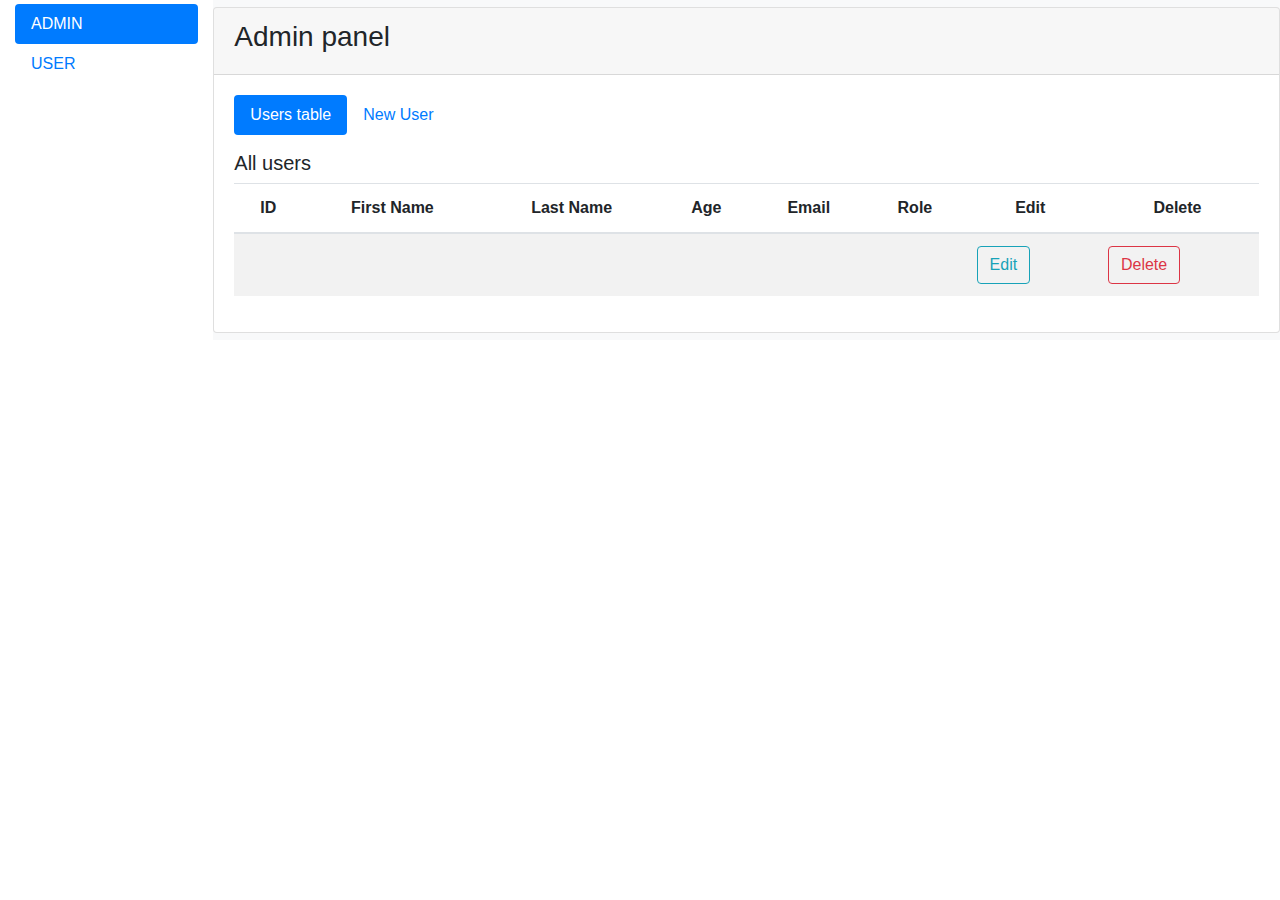
<file: src/main/resources/templates/admin-page.html>
<!DOCTYPE html>
<html xmlns:th="http://www.thymeleaf.org" xmlns:sec="http://www.thymeleaf.org/thymeleaf-extras-springsecurity3" lang="">
<head>
    <!-- Required meta tags -->
    <meta charset="utf-8">

    <title>Index Form</title>


    <!-- jQuery-->
    <script src="https://code.jquery.com/jquery-3.5.1.min.js"
            integrity="sha256-9/aliU8dGd2tb6OSsuzixeV4y/faTqgFtohetphbbj0="
            crossorigin="anonymous"></script>


    <!-- Bootstrap CSS -->
    <link rel="stylesheet" href="https://stackpath.bootstrapcdn.com/bootstrap/4.5.2/css/bootstrap.min.css"
          integrity="sha384-JcKb8q3iqJ61gNV9KGb8thSsNjpSL0n8PARn9HuZOnIxN0hoP+VmmDGMN5t9UJ0Z" crossorigin="anonymous">


    <script src="https://stackpath.bootstrapcdn.com/bootstrap/4.5.2/js/bootstrap.min.js"
            integrity="sha384-B4gt1jrGC7Jh4AgTPSdUtOBvfO8shuf57BaghqFfPlYxofvL8/KUEfYiJOMMV+rV"
            crossorigin="anonymous"></script>


    <!-- Custom JS & CSS -->
    <script type="text/javascript" src="../static/js/admin.js" th:src="@{/js/admin.js}"></script>

    <link href="../static/css/style.css" rel="stylesheet" type="text/css"/>

</head>
<body>
<!--header-->
<header th:insert="blocks/header::header"></header>

<div class="card-group">
    <div class="form-text col-2">
        <div class="nav flex-column nav-pills " id="v-pills-tab" role="tablist" aria-orientation="vertical">
            <a class="nav-link active" id="v-pills-users-tab" data-toggle="pill" href="#pills-users" role="tab"
               aria-controls="v-pills-home" aria-selected="true">ADMIN</a>
            <a class="nav-link" id="v-pills-newuser-tab" data-toggle="pill" href="#pills-newuser" role="tab"
               aria-controls="v-pills-newuser" aria-selected="false">USER</a>
        </div>
    </div>
    <div class="form-control-plaintext col-10 bg-light">
        <div class="card">
            <div class="card-header">
                <h3>Admin panel</h3>
            </div>
            <div class="card-body">
                <ul class="nav nav-pills mb-3" id="pills-tab" role="tablist">
                    <li class="nav-item" role="presentation">
                        <a class="nav-link active" id="pills-users-tab" data-toggle="pill" href="#pills-users"
                           role="tab"
                           aria-controls="pills-users" aria-selected="true">Users table</a>
                    </li>
                    <li class="nav-item" role="presentation">
                        <a class="nav-link" id="pills-newuser-tab" data-toggle="pill" href="#pills-newuser" role="tab"
                           aria-controls="pills-newuser" aria-selected="false">New User</a>
                    </li>
                </ul>
                <div class="tab-content" id="pills-tabContent">
                    <div class="tab-pane fade show active" id="pills-users" role="tabpanel"
                         aria-labelledby="pills-users-tab">
                        <table class="table table-striped">
                            <thead>
                            <h5>All users</h5>

                            <thead>
                            <tr>
                                <th scope="col" class="text-center">ID</th>
                                <th scope="col" class="text-center">First Name</th>
                                <th scope="col" class="text-center">Last Name</th>
                                <th scope="col" class="text-center">Age</th>
                                <th scope="col" class="text-center">Email</th>
                                <th scope="col" class="text-center">Role</th>
                                <th scope="col" class="text-center">Edit</th>
                                <th scope="col" class="text-center">Delete</th>
                            </tr>
                            </thead>
                            <tbody>
<!--                            <div id="showModal">-->

<!--                            </div>-->
                            <th:block th:each="user : ${users}">
                                <tr>
                                    <td th:text="${user.getId()}"></td>
                                    <td th:text="${user.getName()}"></td>
                                    <td th:text="${user.getSurname()}"></td>
                                    <td th:text="${user.getAge()}"></td>
                                    <td th:text="${user.getEmail()}"></td>
                                    <td>
                                        <th:block th:each="role : ${user.getRoles()}">
                                            <a th:text="${role.name()}"></a>
                                        </th:block>

                                    </td>
                                    <td>

                                        <a id="button-edit" th:data-user-id="${user.id}" th:data-method="update"
                                           class="btn btn-outline-info" role="button-edit" data-toggle="modal"
                                           data-target="#showModal">Edit
                                        </a>
                                    </td>
                                    <td>
                                        <a id="button-delete" th:data-user-id="${user.id}" th:data-method="delete"
                                           class="btn btn-outline-danger" role="button-delete" data-toggle="modal"
                                           data-target="#showModal">
                                            Delete
                                        </a>
                                    </td>
                                </tr>
                            </th:block>
                            </tbody>
                        </table>
                    </div>
                    <div class="tab-pane fade" id="pills-newuser" role="tabpanel" aria-labelledby="pills-newuser-tab">
                        <!--                        Add new user tab-->

                        <form id="addForm" action="#" th:action="@{/admin/add}" th:object="${usernew}" method="POST">
                            <h5>Add new user</h5>
                            <!-- Add hidden form field to handle update -->
                            <div id="card-add-from" class="card-add text-center">
                                <input type="hidden" th:field="*{id}">
                                <div class="form-group text-center">
                                    <label for="addName">First name</label>
                                    <input id="addName" type="text" th:field="*{name}" class="form-control"
                                           placeholder="name" required="required">
                                </div>
                                <div class="form-group text-center">
                                    <label for="addSurname">Last name</label>
                                    <input id="addSurname" type="text" th:field="*{surname}" class="form-control"
                                           placeholder="surname" required="required">
                                </div>
                                <div class="form-group text-center">
                                    <label for="addEmail">Email</label>
                                    <input id="addEmail" type="text" th:field="*{email}" class="form-control"
                                           placeholder="email" required="required">
                                </div>
                                <div class="form-group text-center">
                                    <label for="addAge">Age</label>
                                    <input id="addAge" type="text" th:field="*{age}" class="form-control"
                                           placeholder="age" required="required">
                                </div>
                                <div class="form-group text-center">
                                    <label for="addPassword">Password</label>
                                    <input id="addPassword" type="text" th:field="*{password}"
                                           class="form-control" placeholder="password" required="required">
                                </div>
                                <div class="form-group text-center">
                                    <label for="addConfirmPassword">Confirm Password</label>
                                    <input id="addConfirmPassword" type="text" th:field="*{confirmPassword}"
                                           class="form-control" placeholder="confirmPassword"
                                           required="required">
                                </div>
                                <div class="form-group text-center">
                                    <label for="add-role-select">Role</label>
                                    <select class="custom-select" th:field="*{roles}" id="add-role-select"
                                            multiple="multiple" required="required">
                                        <option value="USER">USER</option>
                                        <option value="ADMIN">ADMIN</option>
                                    </select>
                                </div>
                                <button type="submit" class="btn btn-outline-info">Add new user</button>
                            </div>
                        </form>

                    </div>
                </div>
            </div>
        </div>

    </div>
</div>

<!--<div th:insert="blocks/edit-user::edit-form"></div>-->
<div class="modal fade" id="showModal" data-backdrop="static" data-keyboard="false" tabindex="-1"
     aria-labelledby="staticBackdropLabel" aria-hidden="true"></div>

<!--<div th:insert="blocks/delete-user::delete-form"></div>-->


<!-- JS, Popper.js, and jQuery -->

<script src="https://cdn.jsdelivr.net/npm/popper.js@1.16.1/dist/umd/popper.min.js"
        integrity="sha384-9/reFTGAW83EW2RDu2S0VKaIzap3H66lZH81PoYlFhbGU+6BZp6G7niu735Sk7lN"
        crossorigin="anonymous"></script>
<script src="https://stackpath.bootstrapcdn.com/bootstrap/4.5.2/js/bootstrap.min.js"
        integrity="sha384-B4gt1jrGC7Jh4AgTPSdUtOBvfO8shuf57BaghqFfPlYxofvL8/KUEfYiJOMMV+rV"
        crossorigin="anonymous"></script>

</body>
</html>
</file>
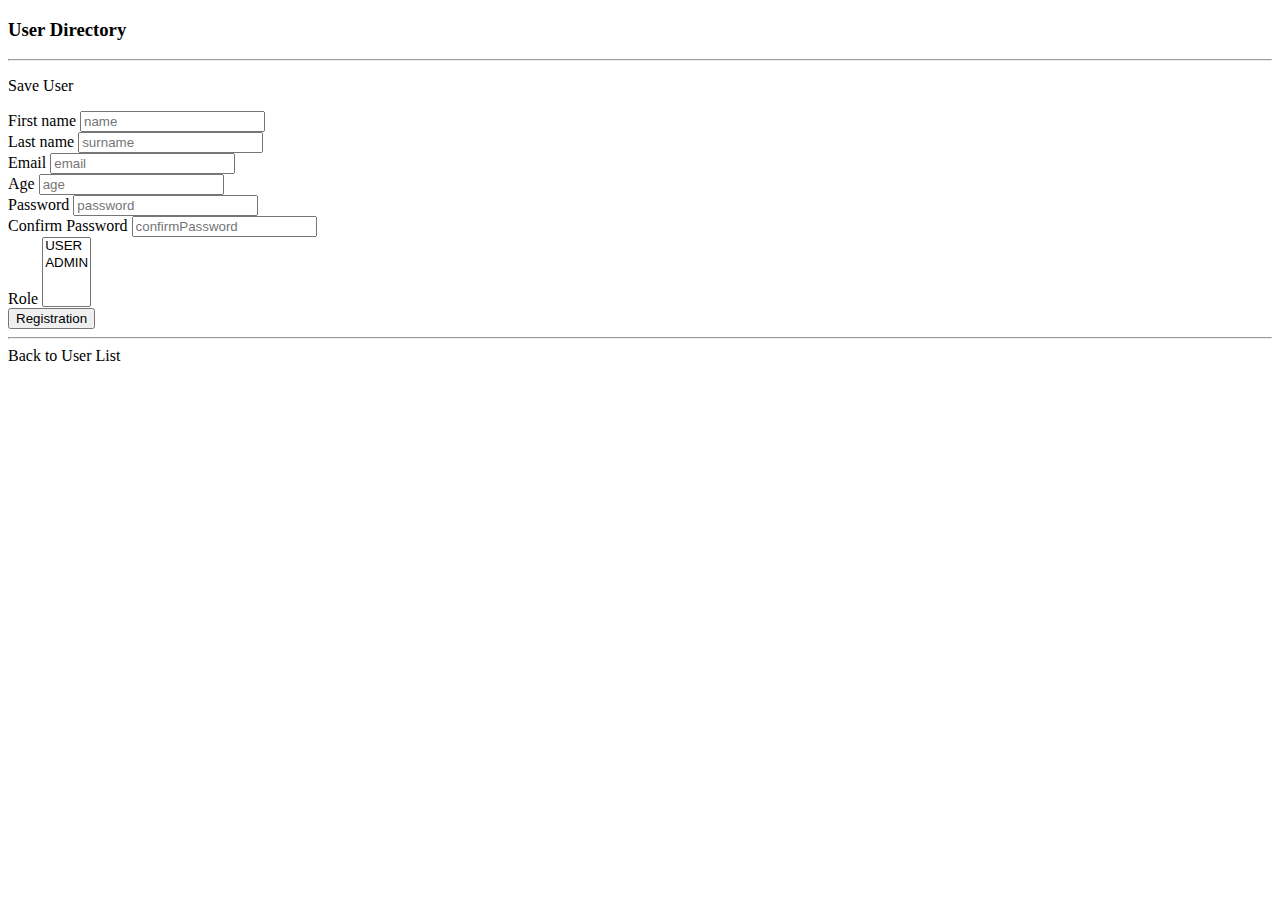
<file: src/main/resources/templates/registration.html>
<!DOCTYPE html>
<html xmlns:th="http://www.thymeleaf.org" xmlns:sec="http://www.thymeleaf.org/thymeleaf-extras-springsecurity3" lang="">
<head>
    <!-- Required meta tags -->
    <meta charset="utf-8">
    <meta name="viewport" content="width=device-width, initial-scale=1, shrink-to-fit=no">

    <!-- Bootstrap CSS -->
    <link rel="stylesheet" href="https://stackpath.bootstrapcdn.com/bootstrap/4.2.1/css/bootstrap.min.css"
          integrity="sha384-GJzZqFGwb1QTTN6wy59ffF1BuGJpLSa9DkKMp0DgiMDm4iYMj70gZWKYbI706tWS" crossorigin="anonymous">

    <title>Save User</title>
</head>

<body>

<div class="container">

    <h3>User Directory</h3>
    <hr>

    <p class="h4 mb-4">Save User</p>

    <form action="#" th:action="@{/registration}" th:object="${user}" method="POST">

        <div id="card-add-from" class="card-add text-center">
            <input type="hidden" th:field="*{id}">
            <div class="form-group text-center">
                <label for="addName">First name</label>
                <input id="addName" type="text" th:field="*{name}" class="form-control"
                       placeholder="name" required="required">
            </div>
            <div class="form-group text-center">
                <label for="addSurname">Last name</label>
                <input id="addSurname" type="text" th:field="*{surname}" class="form-control"
                       placeholder="surname" required="required">
            </div>
            <div class="form-group text-center">
                <label for="addEmail">Email</label>
                <input id="addEmail" type="text" th:field="*{email}" class="form-control"
                       placeholder="email" required="required">
            </div>
            <div class="form-group text-center">
                <label for="addAge">Age</label>
                <input id="addAge" type="text" th:field="*{age}" class="form-control"
                       placeholder="age" required="required">
            </div>
            <div class="form-group text-center">
                <label for="addPassword">Password</label>
                <input id="addPassword" type="text" th:field="*{password}"
                       class="form-control" placeholder="password" required="required">
            </div>
            <div class="form-group text-center">
                <label for="addConfirmPassword">Confirm Password</label>
                <input id="addConfirmPassword" type="text" th:field="*{confirmPassword}"
                       class="form-control" placeholder="confirmPassword"
                       required="required">
            </div>
            <div class="form-group text-center">
                <label for="add-role-select">Role</label>
                <select class="custom-select" th:field="*{roles}" id="add-role-select"
                        multiple="multiple" required="required">
                    <option value="USER">USER</option>
                    <option value="ADMIN">ADMIN</option>
                </select>
            </div>
            <button type="submit" class="btn btn-outline-info">Registration</button>
        </div>

    </form>

    <hr>
    <a th:href="@{/user}">Back to User List</a>

</div>
</body>
</html>
</file>
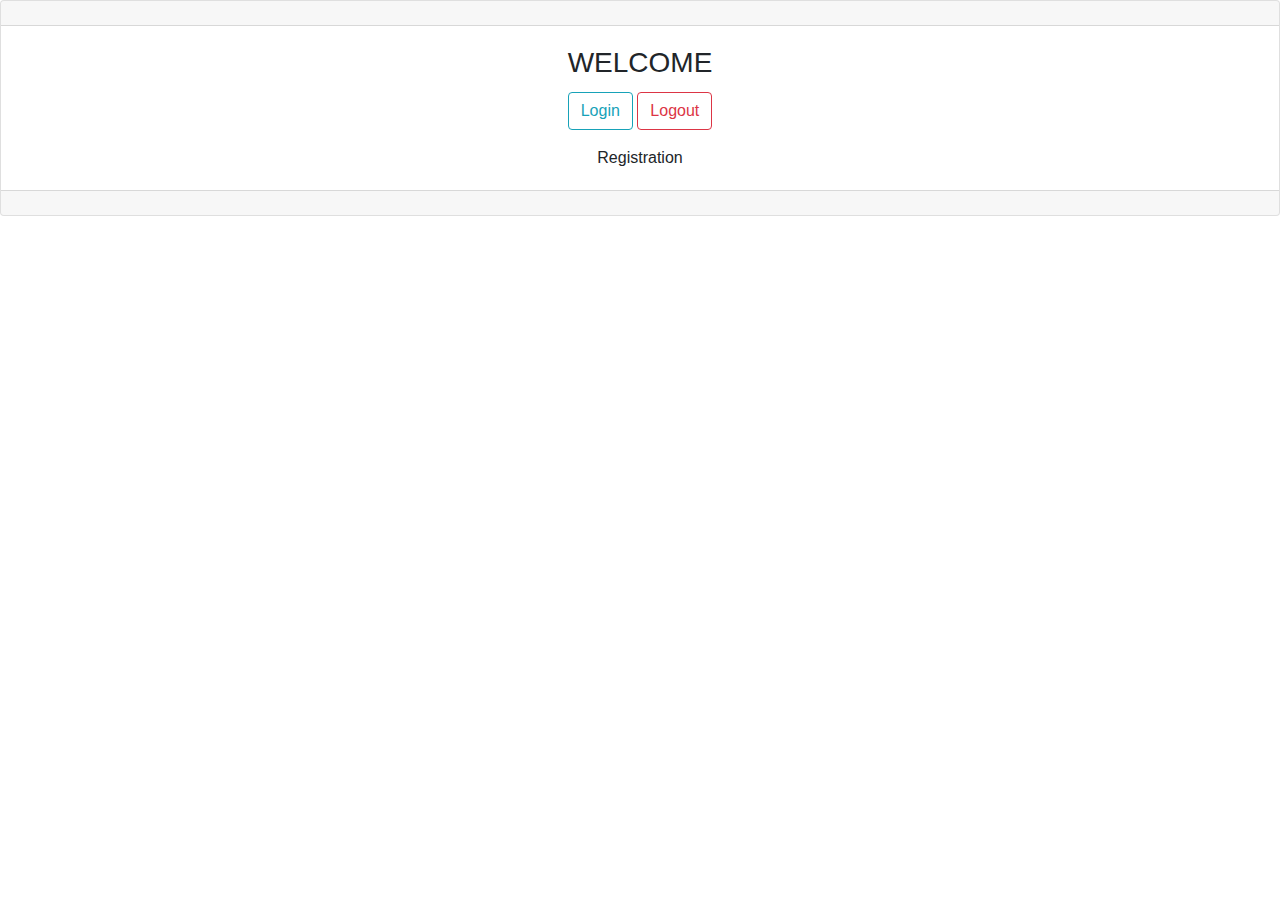
<file: src/main/resources/templates/welcome.html>
<!DOCTYPE html>
<html xmlns="http://www.w3.org/1999/xhtml"
      xmlns:sec="http://www.thymeleaf.org/extras/spring-security"
      xmlns:th="http://www.w3.org/1999/xhtml" lang="en">
<head>
    <!-- Required meta tags -->
    <meta charset="utf-8">
    <meta name="viewport" content="width=device-width, initial-scale=1, shrink-to-fit=no">
    <title>Welcome</title>
    <!-- Bootstrap CSS -->
    <link rel="stylesheet" href="https://stackpath.bootstrapcdn.com/bootstrap/4.5.2/css/bootstrap.min.css"
          integrity="sha384-JcKb8q3iqJ61gNV9KGb8thSsNjpSL0n8PARn9HuZOnIxN0hoP+VmmDGMN5t9UJ0Z" crossorigin="anonymous">


</head>

<body>
<div class="card text-center">
    <div class="card-header">
    </div>
    <div class="card-body">
        <h3 class="card-title">WELCOME</h3>
        <p>
            <a class="btn btn-md btn-outline-info" role="button" th:href="@{~/login}">Login</a>
            <a class="btn btn-md btn-outline-danger" role="button" th:href="@{/logout}">Logout</a>
        </p>
        <div class="container  text-center">
            <a th:href="@{/registration}">Registration</a>
        </div>
    </div>
    <div class="card-footer text-muted">
    </div>
</div>


</body>
</html>
</file>
<file: src/main/resources/static/css/style.css>
* {
    margin: 0px;
}

.form-row {

    justify-content: center; /*Центрирование по горизонтали*/
    align-items: center; /*Центрирование по вертикали */
}

.modal-body {

    padding-left: 90px;
    justify-content: center; /*Центрирование по горизонтали*/
    align-items: center; /*Центрирование по вертикали */
}

#card-edit-from {
    width: 80%;
    align-items: center;
}

#addForm {
    justify-content: center;
}

#card-add-from {
    padding-left: 30%;
    padding-right: 30%;
}

label {
    font-weight: bold
}

#role-select {
    height: 20px;
    width: 60px;
}
</file>
